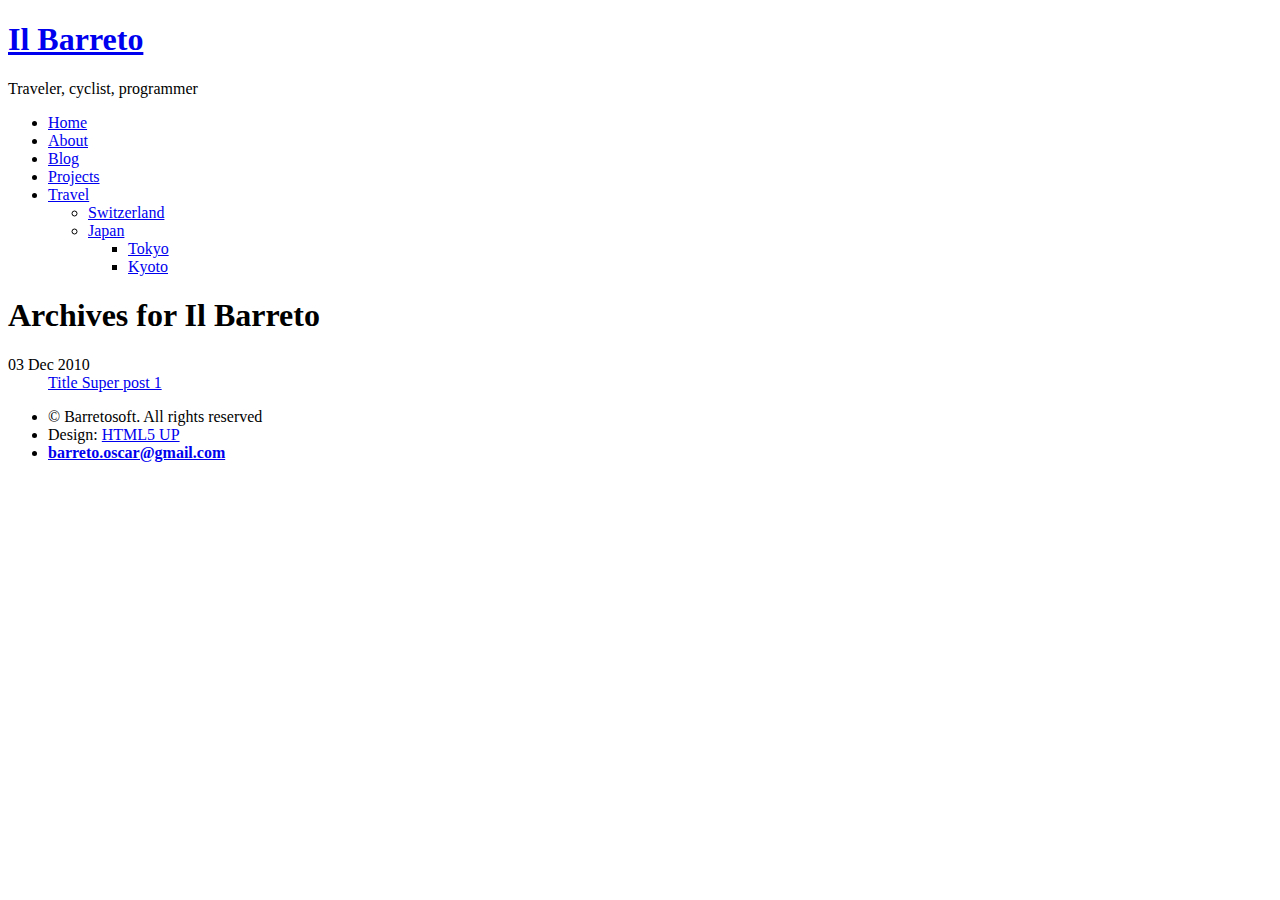
<file: archives.html>
<!DOCTYPE html>
<html lang="en">
  <head>
    <title>Il Barreto</title>
    <meta charset="utf-8" />
    <meta name="description" content="" />
    <meta name="keywords" content="" />
    <!-- Mobile viewport optimized: h5bp.com/viewport -->
    <meta name="viewport" content="width=device-width">
    <!-- <meta name="viewport" content="width=1040" /> -->

    <link href="http://fonts.googleapis.com/css?family=Source+Sans+Pro:300,400,600|Arvo:700" rel="stylesheet" type="text/css" />
    <!--[if lte IE 8]><script src="js/html5shiv.js"></script><![endif]-->
    <script src="http://ilbarreto.github.com/theme/js/jquery.min.js"></script>
    <script src="http://ilbarreto.github.com/theme/js/jquery-migrate-1.2.1.min.js"></script>
    <script src="http://ilbarreto.github.com/theme/js/jquery.dropotron.js"></script>
    <script src="http://ilbarreto.github.com/theme/js/config.js"></script>
    <script src="http://ilbarreto.github.com/theme/js/skel.min.js"></script>
    <script src="http://ilbarreto.github.com/theme/js/skel-panels.min.js"></script>
    <!--<noscript> skel not working...-->
    <!--<link rel="stylesheet" href="http://ilbarreto.github.com/theme/css/skel-noscript.css" />-->
    <link rel="stylesheet" href="http://ilbarreto.github.com/theme/css/style.css" />
    <link rel="stylesheet" href="http://ilbarreto.github.com/theme/css/style-desktop.css" />
    <!--</noscript>-->
  </head>

  <body class="homepage">

    <!-- For Facebook like -->
    <div id="fb-root"></div>
    <script>
      ( function(d, s, id) {
          var js, fjs = d.getElementsByTagName(s)[0];
          if (d.getElementById(id))
            return;
          js = d.createElement(s);
          js.id = id;
          js.src = "//connect.facebook.net/en_US/all.js#xfbml=1";
          fjs.parentNode.insertBefore(js, fjs);
        }(document, 'script', 'facebook-jssdk'));
    </script>

    <!-- Header Wrapper -->
    <div id="header-wrapper">

      <!-- Header -->
      <div id="header" class="container">

        <!-- Logo -->
        <h1 id="logo"><a href="#">Il Barreto</a></h1>
        <p>
          Traveler, cyclist, programmer
        </p>

        <!-- Nav -->
        <nav id="nav">
          <ul>
            <li>
              <a  class="icon icon-home"
 href="/index.html"><span>Home</span></a>
            </li>
            <li>
              <a  class="icon icon-user"
 href="/about.html#main-wrapper"><span>About</span></a>
            </li>
            <li>
              <a  class="icon icon-comments"
 href="#"><span>Blog</span></a>
            </li>
            <li>
              <a  class="icon icon-android"
 href="/projects.html#main-wrapper"><span>Projects</span></a>
            </li>
            <li>
              <a href="index.html#features-wrapper" class="icon icon-globe"><span>Travel</span></a>
              <ul>
                <li>
                  <a href="switzerland.html#main-wrapper">Switzerland</a>
                </li>
                <li>
                  <a href="japan.html#main-wrapper">Japan</a>
                  <ul>
                    <li>
                      <a href="#">Tokyo</a>
                    </li>
                    <li>
                      <a href="#">Kyoto</a>
                    </li>
                  </ul>
                </li>
              </ul>
            </li>
          </ul>
        </nav>

      </div>

    </div>

<h1>Archives for Il Barreto</h1>

<dl>
    <dt>03 Dec 2010</dt>
    <dd><a href="http://ilbarreto.github.com/my-super-post-slug.html">Title Super post 1</a></dd>
</dl>

    <!-- Footer Wrapper -->
    <div id="footer-wrapper">

      <!-- Copyright -->
      <div id="copyright" class="container">
        <ul class="links">
          <li>
            &copy; Barretosoft. All rights reserved
          </li>
          <li>
            Design: <a href="http://html5up.net/">HTML5 UP</a>
          </li>
          <li class="icon icon-envelope">
            <b><a href="#">barreto.oscar@gmail.com</a></b>
          </li>
        </ul>
      </div>

    </div>

<script type="text/javascript">
    var disqus_shortname = 'ilbarreto';
    (function () {
        var s = document.createElement('script'); s.async = true;
        s.type = 'text/javascript';
        s.src = 'http://' + disqus_shortname + '.disqus.com/count.js';
        (document.getElementsByTagName('HEAD')[0] || document.getElementsByTagName('BODY')[0]).appendChild(s);
    }());
</script>

  </body>
</html>
</file>
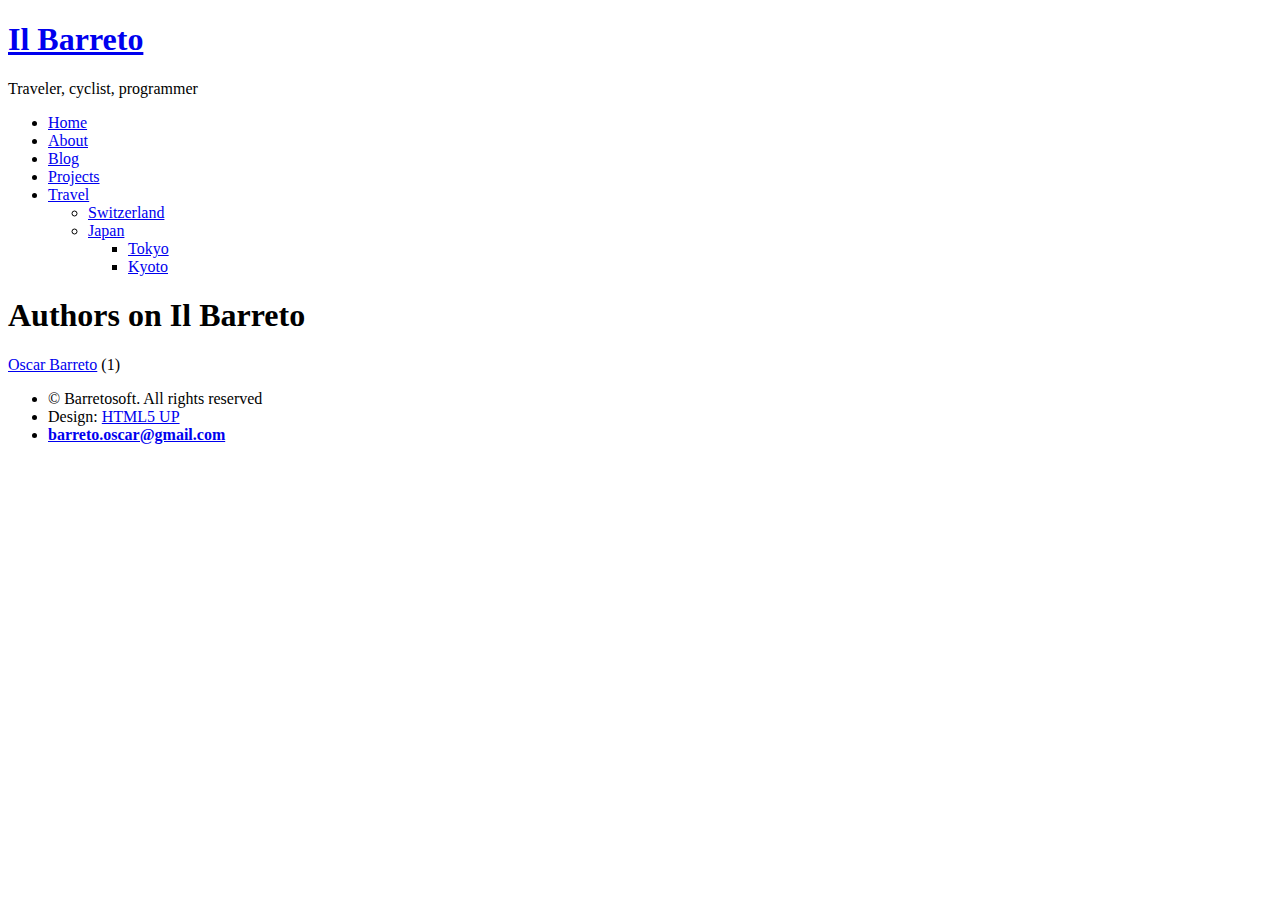
<file: authors.html>
<!DOCTYPE html>
<html lang="en">
  <head>
    <title>Il Barreto - Authors</title>
    <meta charset="utf-8" />
    <meta name="description" content="" />
    <meta name="keywords" content="" />
    <!-- Mobile viewport optimized: h5bp.com/viewport -->
    <meta name="viewport" content="width=device-width">
    <!-- <meta name="viewport" content="width=1040" /> -->

    <link href="http://fonts.googleapis.com/css?family=Source+Sans+Pro:300,400,600|Arvo:700" rel="stylesheet" type="text/css" />
    <!--[if lte IE 8]><script src="js/html5shiv.js"></script><![endif]-->
    <script src="http://ilbarreto.github.com/theme/js/jquery.min.js"></script>
    <script src="http://ilbarreto.github.com/theme/js/jquery-migrate-1.2.1.min.js"></script>
    <script src="http://ilbarreto.github.com/theme/js/jquery.dropotron.js"></script>
    <script src="http://ilbarreto.github.com/theme/js/config.js"></script>
    <script src="http://ilbarreto.github.com/theme/js/skel.min.js"></script>
    <script src="http://ilbarreto.github.com/theme/js/skel-panels.min.js"></script>
    <!--<noscript> skel not working...-->
    <!--<link rel="stylesheet" href="http://ilbarreto.github.com/theme/css/skel-noscript.css" />-->
    <link rel="stylesheet" href="http://ilbarreto.github.com/theme/css/style.css" />
    <link rel="stylesheet" href="http://ilbarreto.github.com/theme/css/style-desktop.css" />
    <!--</noscript>-->
  </head>

  <body class="homepage">

    <!-- For Facebook like -->
    <div id="fb-root"></div>
    <script>
      ( function(d, s, id) {
          var js, fjs = d.getElementsByTagName(s)[0];
          if (d.getElementById(id))
            return;
          js = d.createElement(s);
          js.id = id;
          js.src = "//connect.facebook.net/en_US/all.js#xfbml=1";
          fjs.parentNode.insertBefore(js, fjs);
        }(document, 'script', 'facebook-jssdk'));
    </script>

    <!-- Header Wrapper -->
    <div id="header-wrapper">

      <!-- Header -->
      <div id="header" class="container">

        <!-- Logo -->
        <h1 id="logo"><a href="#">Il Barreto</a></h1>
        <p>
          Traveler, cyclist, programmer
        </p>

        <!-- Nav -->
        <nav id="nav">
          <ul>
            <li>
              <a  class="icon icon-home"
 href="/index.html"><span>Home</span></a>
            </li>
            <li>
              <a  class="icon icon-user"
 href="/about.html#main-wrapper"><span>About</span></a>
            </li>
            <li>
              <a  class="icon icon-comments"
 href="#"><span>Blog</span></a>
            </li>
            <li>
              <a  class="icon icon-android"
 href="/projects.html#main-wrapper"><span>Projects</span></a>
            </li>
            <li>
              <a href="index.html#features-wrapper" class="icon icon-globe"><span>Travel</span></a>
              <ul>
                <li>
                  <a href="switzerland.html#main-wrapper">Switzerland</a>
                </li>
                <li>
                  <a href="japan.html#main-wrapper">Japan</a>
                  <ul>
                    <li>
                      <a href="#">Tokyo</a>
                    </li>
                    <li>
                      <a href="#">Kyoto</a>
                    </li>
                  </ul>
                </li>
              </ul>
            </li>
          </ul>
        </nav>

      </div>

    </div>

    <h1>Authors on Il Barreto</h1>        <li><a href="http://ilbarreto.github.com/author/oscar-barreto.html">Oscar Barreto</a> (1)</li>

    <!-- Footer Wrapper -->
    <div id="footer-wrapper">

      <!-- Copyright -->
      <div id="copyright" class="container">
        <ul class="links">
          <li>
            &copy; Barretosoft. All rights reserved
          </li>
          <li>
            Design: <a href="http://html5up.net/">HTML5 UP</a>
          </li>
          <li class="icon icon-envelope">
            <b><a href="#">barreto.oscar@gmail.com</a></b>
          </li>
        </ul>
      </div>

    </div>

<script type="text/javascript">
    var disqus_shortname = 'ilbarreto';
    (function () {
        var s = document.createElement('script'); s.async = true;
        s.type = 'text/javascript';
        s.src = 'http://' + disqus_shortname + '.disqus.com/count.js';
        (document.getElementsByTagName('HEAD')[0] || document.getElementsByTagName('BODY')[0]).appendChild(s);
    }());
</script>

  </body>
</html>
</file>
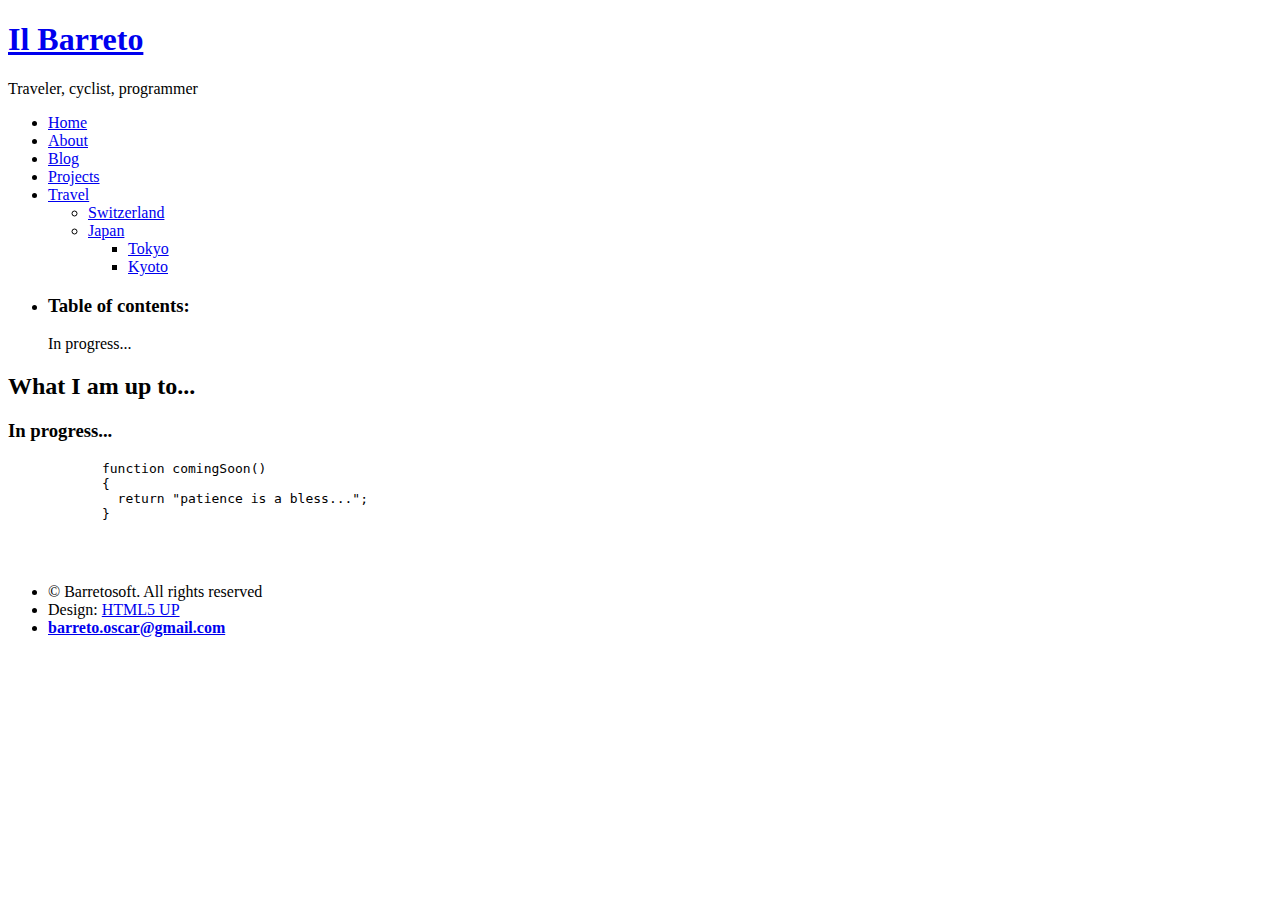
<file: projects.html>
<!DOCTYPE html>
<html lang="en">
  <head>
    <title>Il Barreto</title>
    <meta charset="utf-8" />
    <meta name="description" content="" />
    <meta name="keywords" content="" />
    <!-- Mobile viewport optimized: h5bp.com/viewport -->
    <meta name="viewport" content="width=device-width">
    <!-- <meta name="viewport" content="width=1040" /> -->

    <link href="http://fonts.googleapis.com/css?family=Source+Sans+Pro:300,400,600|Arvo:700" rel="stylesheet" type="text/css" />
    <!--[if lte IE 8]><script src="js/html5shiv.js"></script><![endif]-->
    <script src="http://ilbarreto.github.com/theme/js/jquery.min.js"></script>
    <script src="http://ilbarreto.github.com/theme/js/jquery-migrate-1.2.1.min.js"></script>
    <script src="http://ilbarreto.github.com/theme/js/jquery.dropotron.js"></script>
    <script src="http://ilbarreto.github.com/theme/js/config.js"></script>
    <script src="http://ilbarreto.github.com/theme/js/skel.min.js"></script>
    <script src="http://ilbarreto.github.com/theme/js/skel-panels.min.js"></script>
    <!--<noscript> skel not working...-->
    <!--<link rel="stylesheet" href="http://ilbarreto.github.com/theme/css/skel-noscript.css" />-->
    <link rel="stylesheet" href="http://ilbarreto.github.com/theme/css/style.css" />
    <link rel="stylesheet" href="http://ilbarreto.github.com/theme/css/style-desktop.css" />
    <!--</noscript>-->
<script src="http://ilbarreto.github.com/theme/js/jquery.colorbox/jquery.colorbox-min.js" type="text/javascript"></script>
<script src="http://ilbarreto.github.com/theme/js/syntaxHL/shCore.js" type="text/javascript"></script>
<script src="http://ilbarreto.github.com/theme/js/syntaxHL/shBrushJScript.js" type="text/javascript"></script>
<link href="http://ilbarreto.github.com/theme/css/syntaxHL/styles/shCoreDefault.css" rel="stylesheet" type="text/css"/>
<script type="text/javascript">SyntaxHighlighter.all();</script>
  </head>

  <body class="homepage">

    <!-- For Facebook like -->
    <div id="fb-root"></div>
    <script>
      ( function(d, s, id) {
          var js, fjs = d.getElementsByTagName(s)[0];
          if (d.getElementById(id))
            return;
          js = d.createElement(s);
          js.id = id;
          js.src = "//connect.facebook.net/en_US/all.js#xfbml=1";
          fjs.parentNode.insertBefore(js, fjs);
        }(document, 'script', 'facebook-jssdk'));
    </script>

    <!-- Header Wrapper -->
    <div id="header-wrapper">

      <!-- Header -->
      <div id="header" class="container">

        <!-- Logo -->
        <h1 id="logo"><a href="#">Il Barreto</a></h1>
        <p>
          Traveler, cyclist, programmer
        </p>

        <!-- Nav -->
        <nav id="nav">
          <ul>
            <li>
              <a  class="icon icon-home"
 href="/index.html"><span>Home</span></a>
            </li>
            <li>
              <a  class="icon icon-user"
 href="/about.html#main-wrapper"><span>About</span></a>
            </li>
            <li>
              <a  class="icon icon-comments"
 href="#"><span>Blog</span></a>
            </li>
            <li>
              <a  class="icon icon-android"
 href="/projects.html#main-wrapper"><span>Projects</span></a>
            </li>
            <li>
              <a href="index.html#features-wrapper" class="icon icon-globe"><span>Travel</span></a>
              <ul>
                <li>
                  <a href="switzerland.html#main-wrapper">Switzerland</a>
                </li>
                <li>
                  <a href="japan.html#main-wrapper">Japan</a>
                  <ul>
                    <li>
                      <a href="#">Tokyo</a>
                    </li>
                    <li>
                      <a href="#">Kyoto</a>
                    </li>
                  </ul>
                </li>
              </ul>
            </li>
          </ul>
        </nav>

      </div>

    </div>

<!-- Main Wrapper -->
<div id="main-wrapper">

  <!-- Main -->
  <div id="main" class="container">
    <div class="row">

      <!-- Sidebar -->
      <div id="sidebar" class="4u">

        <!-- Highlights -->
        <section>
          <ul class="divided">
            <li>
              <!-- Highlight -->
              <article class="is-highlight">
                <header>
                  <h3>Table of contents:</h3>
                </header>
                <p>
                  In progress...
                </p>
              </article>
            </li>
          </ul>
        </section>

      </div>

      <!-- Content -->
      <div id="content" class="8u skel-cell-mainContent">

        <!-- Post -->
        <article class="is-post">
          <header>
            <h2>What I am <strong>up to</strong>...</h2>
          </header>

          <h3>In progress...</h3>
          
          <pre class="brush: js;">
            function comingSoon()
            {
              return "patience is a bless...";
            }
		  </pre>          

 		  <br />

        </article>

      </div>

    </div>
  </div>

</div>

    <!-- Footer Wrapper -->
    <div id="footer-wrapper">

      <!-- Copyright -->
      <div id="copyright" class="container">
        <ul class="links">
          <li>
            &copy; Barretosoft. All rights reserved
          </li>
          <li>
            Design: <a href="http://html5up.net/">HTML5 UP</a>
          </li>
          <li class="icon icon-envelope">
            <b><a href="#">barreto.oscar@gmail.com</a></b>
          </li>
        </ul>
      </div>

    </div>

<script type="text/javascript">
    var disqus_shortname = 'ilbarreto';
    (function () {
        var s = document.createElement('script'); s.async = true;
        s.type = 'text/javascript';
        s.src = 'http://' + disqus_shortname + '.disqus.com/count.js';
        (document.getElementsByTagName('HEAD')[0] || document.getElementsByTagName('BODY')[0]).appendChild(s);
    }());
</script>

  </body>
</html>
</file>
